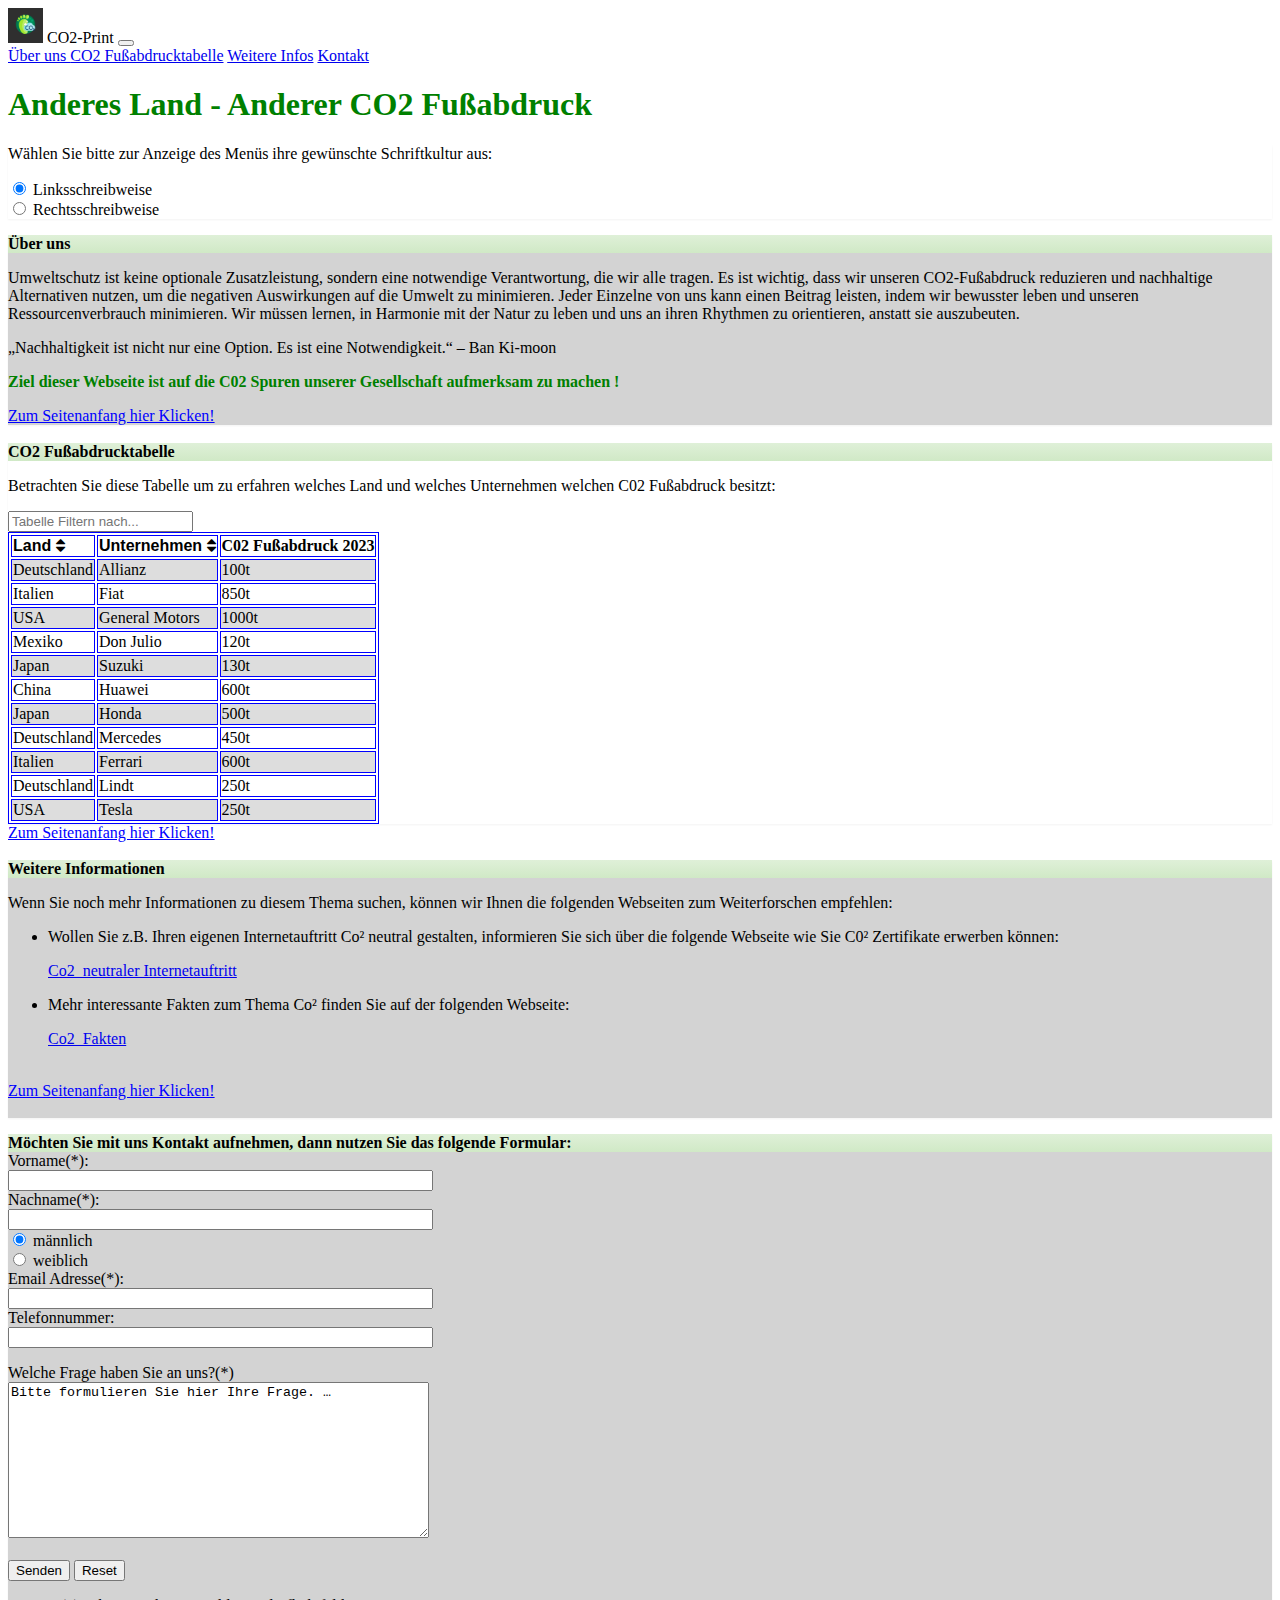
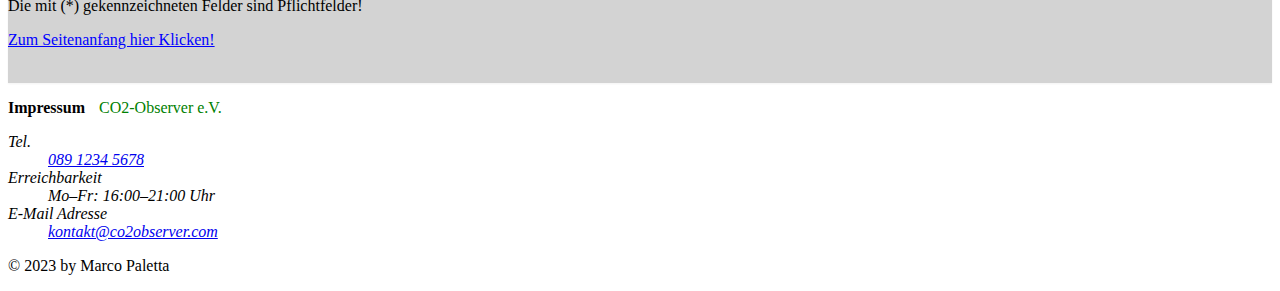
<file: index.html>
<!DOCTYPE html>
<html lang="de">
<main dir="ltr">
<head>
    <meta charset="UTF-8">
    <!-- Aus der Bootstrap Seite -->
    <meta http-equiv="X-UA-Compatible" content="IE=edge">
    <meta name="viewport" content="width=device-width, initial-scale=1">
    <!-- weitere Metatacks noch hinzufügen-->
    <link href="style.css"  rel="stylesheet">
    <link href="https://cdn.jsdelivr.net/npm/bootstrap@5.3.2/dist/css/bootstrap.min.css" rel="stylesheet" integrity="sha384-T3c6CoIi6uLrA9TneNEoa7RxnatzjcDSCmG1MXxSR1GAsXEV/Dwwykc2MPK8M2HN" crossorigin="anonymous">
    <!-- Optionales Theme -->
    <!-- Das neueste kompilierte und minimierte CSS -->
    <link rel="stylesheet" href="https://stackpath.bootstrapcdn.com/bootstrap/3.4.1/css/bootstrap-theme.min.css" integrity="sha384-6pzBo3FDv/PJ8r2KRkGHifhEocL+1X2rVCTTkUfGk7/0pbek5mMa1upzvWbrUbOZ" crossorigin="anonymous">
     <!--Sortier Item-->
    <link rel="stylesheet" href="https://cdnjs.cloudflare.com/ajax/libs/font-awesome/4.7.0/css/font-awesome.min.css">
    <!-- Das neueste kompilierte und minimierte JavaScript -->
    <script src="https://cdn.jsdelivr.net/npm/bootstrap@5.3.2/dist/js/bootstrap.bundle.min.js" integrity="sha384-C6RzsynM9kWDrMNeT87bh95OGNyZPhcTNXj1NW7RuBCsyN/o0jlpcV8Qyq46cDfL" crossorigin="anonymous"></script>

    <script src="myScript.js"></script>
    <!--<script src="https://cdn.jsdelivr.net/npm/bootstrap@3.3.7/dist/js/bootstrap.min.js" integrity="sha384-Tc5IQib027qvyjSMfHjOMaLkfuWVxZxUPnCJA7l2mCWNIpG9mGCD8wGNIcPD7Txa" crossorigin="anonymous"></script>-->
    <!--Evtl. auf verschiedene Medien CSS Anpassen. siehe S.48-->
    <title>CO2-footprint</title>
</head>
<body>
<!--bg-body-tertiary -->
<!Navbar -->
<nav class="navbar bg-dark navbar-expand-lg border-bottom border-body" data-bs-theme="dark">

    <div id="navbar" class="container-fluid" dir="ltr">

            <!-- Logo in Navigationszeile -->
            <a class="navbar-brand" > <img alt="Logo" src="561a0d6db0f944a492dce6c572548194.png" class="d-inline-block align-text-top" width="35em" height="35em" > CO2-Print</a>



        <button class="navbar-toggler" type="button" data-bs-toggle="collapse" data-bs-target="#navbarNavAltMarkup" aria-controls="navbarNavAltMarkup" aria-expanded="false" aria-label="Toggle navigation">
            <span class="navbar-toggler-icon"></span>
        </button>

        <div class="collapse navbar-collapse" id="navbarNavAltMarkup">
            <div class="navbar-nav">
                <a class="nav-link"   href="#aboutus">Über uns </a>
                <a class="nav-link"  href="#Co2Table">CO2 Fußabdrucktabelle</a>
                <a class="nav-link"  href="#infos">Weitere Infos</a>
                <a class="nav-link"  href="#Kontakt">Kontakt</a>

            </div>
        </div>

    </div>
</nav>


<!-- mit Boostrap sollte oberste Klasse ein Container sein um padding zum Rand zu bekommen -->
<div class="container">
<h1 id="Slogan" style="color:green">Anderes Land - Anderer CO2 Fußabdruck</h1>
</div>


<div id="mainpage">


<div class="container">
    <div id="Schriftkultur" class="panel bg-info">
        <div class="panel-body">
    <p> Wählen Sie bitte zur Anzeige des Menüs ihre gewünschte Schriftkultur aus:</p>
    <form>
        <input type="radio" id="lft" name="Schriftkultur" value="left" checked="checked" onclick="direction()">
        <label for="lft">Linksschreibweise</label><br>
        <input type="radio" id="rtl" name="Schriftkultur" value="right" onclick="direction()">
        <label for="rtl">Rechtsschreibweise</label><br>
        <p> </p>
    </form>
    </div>
    </div>

</div>
<div class="container">
<div id="aboutus" class="panel panel-success" style="background-color: lightgrey">

    <div class="panel-heading"><b>Über uns</b></div>
    <div class="panel-body">

    <p> Umweltschutz ist keine optionale Zusatzleistung, sondern eine notwendige Verantwortung, die wir alle tragen. Es ist wichtig, dass wir unseren CO2-Fußabdruck reduzieren
        und nachhaltige Alternativen nutzen, um die negativen Auswirkungen auf die Umwelt zu minimieren. Jeder Einzelne von uns kann einen Beitrag leisten, indem wir bewusster
        leben und unseren Ressourcenverbrauch minimieren. Wir müssen lernen, in Harmonie mit der Natur zu leben und uns an ihren Rhythmen zu orientieren, anstatt sie auszubeuten. </p>

    <p> „Nachhaltigkeit ist nicht nur eine Option. Es ist eine Notwendigkeit.“ – Ban Ki-moon</p>

    <p style="color:green"> <b>Ziel dieser Webseite ist auf die C02 Spuren unserer Gesellschaft aufmerksam zu machen ! </b></p>

     <a href="#navbar" Style="Color:Blue">Zum Seitenanfang hier Klicken!</a>

        </div>

</div>
</div>
    <br>


<div class="container">
<div id="Co2Table" class="panel panel-success">

        <div class="panel-heading"><b>CO2 Fußabdrucktabelle </b></div>
        <div class="panel-body">

        <p> Betrachten Sie diese Tabelle um zu erfahren welches Land und welches Unternehmen welchen C02 Fußabdruck besitzt:</p>
            <input type="text" id="myInput" onkeyup="myFunction()" placeholder="Tabelle Filtern nach..." title="Hinweis: Eingabe filtert erst Country. Wenn nicht erfolgreich filtert es die Company">
            <table class="table table-striped table-bordered table-sm" id="sortable">
                <thead>
                <tr class="info">
                    <th class="th-sm" onclick="sortTable(0)"><button > Land <i class="fa fa-sort"></i> <span aria-hidden="true"></span></button></th>
                    <th class="th-sm"  onclick="sortTable(1)"><button>Unternehmen <i class="fa fa-sort"></i><span aria-hidden="true"></span></button></th>
                    <th class="th-sm">C02 Fußabdruck 2023</th>
                </tr>
                </thead>
                <tbody>
                <tr>
                    <td>Deutschland</td>
                    <td>Allianz</td>
                    <td>100t</td>
                </tr>
                <tr>
                    <td>Italien</td>
                    <td>Fiat</td>
                    <td>850t</td>
                </tr>
                <tr>
                    <td>USA</td>
                    <td>General Motors</td>
                    <td>1000t</td>
                </tr>
                <tr>
                    <td>Mexiko</td>
                    <td>Don Julio</td>
                    <td>120t</td>
                </tr>
                <tr>
                    <td>Japan</td>
                    <td>Suzuki</td>
                    <td>130t</td>
                </tr>
                <tr>
                    <td>China</td>
                    <td>Huawei</td>
                    <td>600t</td>
                </tr>
                <tr>
                    <td>Japan</td>
                    <td>Honda</td>
                    <td>500t</td>
                </tr>
                <tr>
                    <td>Deutschland</td>
                    <td>Mercedes</td>
                    <td>450t</td>
                </tr>
                <tr>
                    <td>Italien</td>
                    <td>Ferrari</td>
                    <td>600t</td>
                </tr>
                <tr>
                    <td>Deutschland</td>
                    <td>Lindt</td>
                    <td>250t</td>
                </tr>
                <tr>
                    <td>USA</td>
                    <td>Tesla</td>
                    <td>250t</td>
                </tr>
                </tbody>
            </table>

        </div>

</div>
    <a href="#navbar" Style="Color:Blue">Zum Seitenanfang hier Klicken!</a>
    <br>
    <br>
</div>

<div class="container">
    <div id="infos" class="panel panel-success" style="background-color: lightgrey; ">

        <div class="panel-heading"><b>Weitere Informationen</b></div>
        <div class="panel-body">

            <p> Wenn Sie noch mehr Informationen zu diesem Thema suchen, können wir Ihnen die folgenden Webseiten zum Weiterforschen empfehlen:</p>
           <ul>

           <li>
            <div>
               <p> Wollen Sie z.B. Ihren eigenen Internetauftritt Co² neutral gestalten, informieren Sie sich über die folgende Webseite wie Sie C0² Zertifikate erwerben können:</p>
                <a href="https://www.co2neutralwebsite.de/"> Co2_neutraler Internetauftritt</a>
           </div>
           </li>
               <li>
                   <p></p>
            <div>
                <p> Mehr interessante Fakten zum Thema Co² finden Sie auf der folgenden Webseite:</p>
                <a href="https://www.co2online.de/klima-schuetzen/klimawandel/was-ist-co2/#:~:text=Das%20Gas%20Kohlenstoffdioxid%20ist%20farblos,geringen%20Teil%20der%20Luft%20aus."> Co2_Fakten</a>
            </div>
               </li>

           </ul>
            <br>
            <a href="#navbar" Style="Color:Blue">Zum Seitenanfang hier Klicken!</a>
            <br>
            <br>
    </div>
        <p></p>
</div>
</div>


<div class="container">
    <div id="Kontakt" class="panel panel-success">
    <div class="panel-heading"><b>Möchten Sie mit uns Kontakt aufnehmen, dann nutzen Sie das folgende Formular:</b></div>
    <div class="panel-body" style="background-color: lightgrey;">



    <form>
        <label for="fname">Vorname(*):</label><br>
        <input id="fname" name="fname" type="text"  required="required" size="50"><br>
        <label for="lname">Nachname(*):</label><br>
        <input id="lname" name="lname" type="text"  required="required" size="50" ><br>
        <input type="radio" id="male" name="gender" value="male" checked="checked">
        <label for="male">männlich</label><br>
        <input type="radio" id="female" name="gender" value="female">
        <label for="female">weiblich</label><br>
        <label for="lemail" >Email Adresse(*):</label><br>
        <input id="lemail" name="lemail" type="email" required="required" size="50" ><br>
        <label for="lTelefon">Telefonnummer:</label><br>
        <input id="lTelefon" name="lTelefon" type="text" pattern="[0-9]+" size="50"><br>
        <p></p>
        <label for="lFrage" >Welche Frage haben Sie an uns?(*)</label><br>
        <textarea id="lFrage" cols="50" rows="10" required="required" >Bitte formulieren Sie hier Ihre Frage. …</textarea><br><br>
        <button id="submitButton" type="button" class="btn btn-secondary" onclick="showResponse()" >Senden</button>
        <button id="ResetButton" type="reset" class="btn btn-secondary" onclick="emptyResult()">Reset</button>
        <!--Submit machen dass es auf neue Seite geroutet oder Pop Up Fenster mit Nachricht. Wir werden ihre anfrage bearbeiten-->
        <p> Die mit (*) gekennzeichneten Felder sind Pflichtfelder!</p>

    </form>
        <a href="#navbar" Style="Color:Blue">Zum Seitenanfang hier Klicken!</a>

        <br>

        <div>
            <p id="rueckmeldung"> </p>

        </div>

        <br>

        <p> </p>
   </div>


<!--Über google schauen crossBrowserTest S.37-->
<!-- Validate hmtl Datei /code über validator.w3.org -->

</div>
    <div class="panel-footer text-bg-dark p-3"><b>Impressum </b><span class="brandname2"> CO2-Observer e.V.</span></div>
    <p> </p>


<div class="container">
    <address>
        <dl>
            <div class ="row">
            <div class="col-md-4">
            <dt>Tel.</dt>
            <dd><a href="tel:+49-89-12345678">089 1234 5678</a></dd>
            </div>
            <div class="col-md-4">
            <dt>Erreichbarkeit</dt>
            <dd><span>Mo–Fr:</span> <span>16:00–21:00 Uhr</span></dd>
             </div>
            <div class="col-md-4">
            <dt>E-Mail Adresse</dt>
            <dd><a href="mailto:kontakt@example.com">kontakt@co2observer.com</a></dd>
            </div>
            </div>
        </dl>
    </address>
</div>
    <p>© 2023 by Marco Paletta</p>

</div>
</div>
</body>
</main>
</html>
</file>
<file: style.css>
table, td, th {
            border: 1px solid blue;
}


/* Add a black background color to the top navigation */
#head {
  background-color: #333;
  /*overflow: hidden;*/
  /* position: fixed; /* Set the navbar to fixed position */
    top: 0; /* Position the navbar at the top of the page */
   width: 100%; /* Full width */
}

.collapse a:hover {
          color: blue;
        }

.brandname{

  color: green;
  float: left;
  margin-top: 20px;
}

.direction{
 dir="rtl";
}

/* Style the links inside the navigation bar */
#head  a  {
  float: left;
  color: #f2f2f2;
  text-align: center;
  padding: 14px 16px;
  text-decoration: none;
  font-size: 17px;
}


 #sortable th button {
  padding: 0px;
  margin: 0px;
  font-size: 100%;
  font-weight: bold;
  background: transparent;
  border: none;
  right: 0;
  left: 0;
  top: 0;
  bottom: 0;
  width: 100%;
  text-align: left;
  outline: none;
  cursor: pointer;
}

/* Focus and hover styling */
/*
#sortable th button:focus,
#sortable th button:hover {
  padding: 2px;
  border: 2px solid currentcolor;
  background-color: #e5f4ff;
}
*/


#white{
 text-decoration-color: white;
}

.brandname2 {
        color: green;

        margin-left:10px;
  }

#sortable th[aria-sort="descending"] span::after {
  content: "▼";
  color: black;
  font-size: 100%;
  top: 0;
}

#sortable th[aria-sort="ascending"] span::after {
  content: "▲";
  color: black;
  font-size: 100%;
  top: 0;
}

#sortable tbody tr:nth-child(odd) {
  background-color: #ddd;
}



/* Add a color to the active/current link */
#head  a.active {
  background-color: #04AA6D;
  color: white;
}

/* Add Color to Rüeckmeldung Paragraph*/
#rueckmeldung {

  color: green;
}


#infos{     clear:both;

}
#mainpage{
   /* The image used */
 /*   background-image: url("green-4123698_1920.jpg"); */
  /* Full height */
  height: 100%;

  /* Center and scale the image nicely */
  background-position: center;
  background-repeat: no-repeat;
  background-size: 25%;
}
</file>
